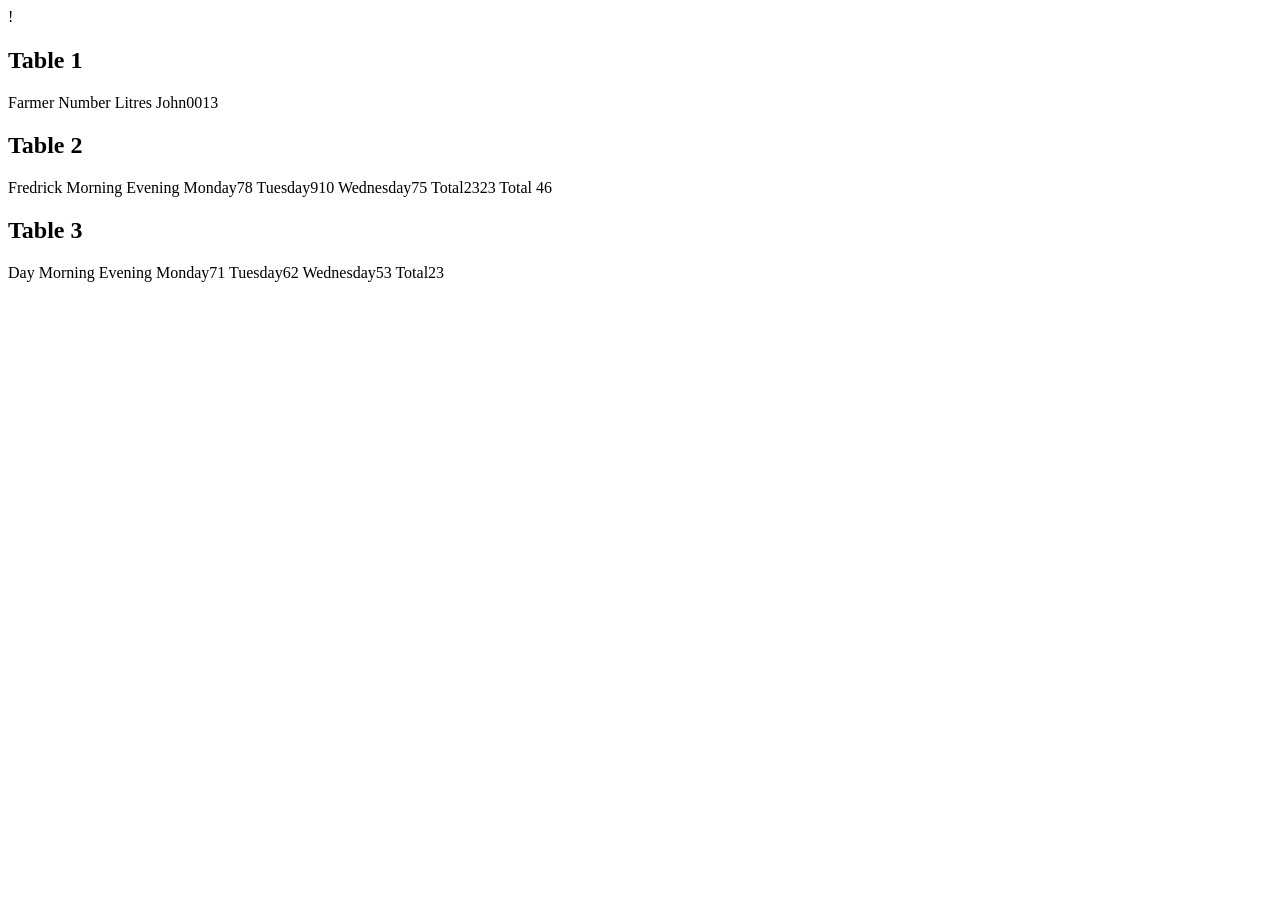
<file: practice/practice/practice/practice/drill-4.html>
!<!DOCTYPE html>
<html lang="en">

   <title>DRILL 4</title>
<meta charset="utf-8">
<head></head>

<h1></h1>
<h2></h2>
<body>
<main>
    <section>
        <h2>Table 1</h2>
      <thead>
        <tr>
        <th>Farmer</th>
        <th>Number</th>
        <th>Litres</th>
            </tr>
      </thead>
      <tbody><tr>
        <td>John</td><tb>001</td><td>3</td>
        </tr></tbody>
    </table>

        </section>

       
    <section>
         <h2>Table 2</h2>
      <thead>
        <tr>
        <th>Fredrick</th>
        <th>Morning</th>
        <th>Evening</th>
            </tr>
      </thead>
      <tbody><tr>
        <td>Monday</td><tb>7</td><td>8</td>
        <td>Tuesday</td><tb>9</td><td>10</td>
         <td>Wednesday</td><tb>7</td><td>5</td>
          <td>Total</td>23<tb>23</td> 
     <tr>
        <td colspan="2">Total</td>
        <td>46</td>
     </tr>
        </tbody>
        
    </table>
    <section>
         <h2>Table 3</h2>
      <thead>
        <tr>
        <th>Day</th>
        <th>Morning</th>
        <th>Evening</th>
            </tr>
      </thead>
      <tbody><tr>
        <td>Monday</td><tb>7</td><td>1</td>
        <td>Tuesday</td><tb>6</td><td>2</td> 
        <td>Wednesday</td><tb>5</td><td>3</td>
            <td>Total</td>23</td>        
        </tr></tbody>
    </table>

    </section>
    
</main>
</body>
<section></section>
<section></section>
</html>
</file>
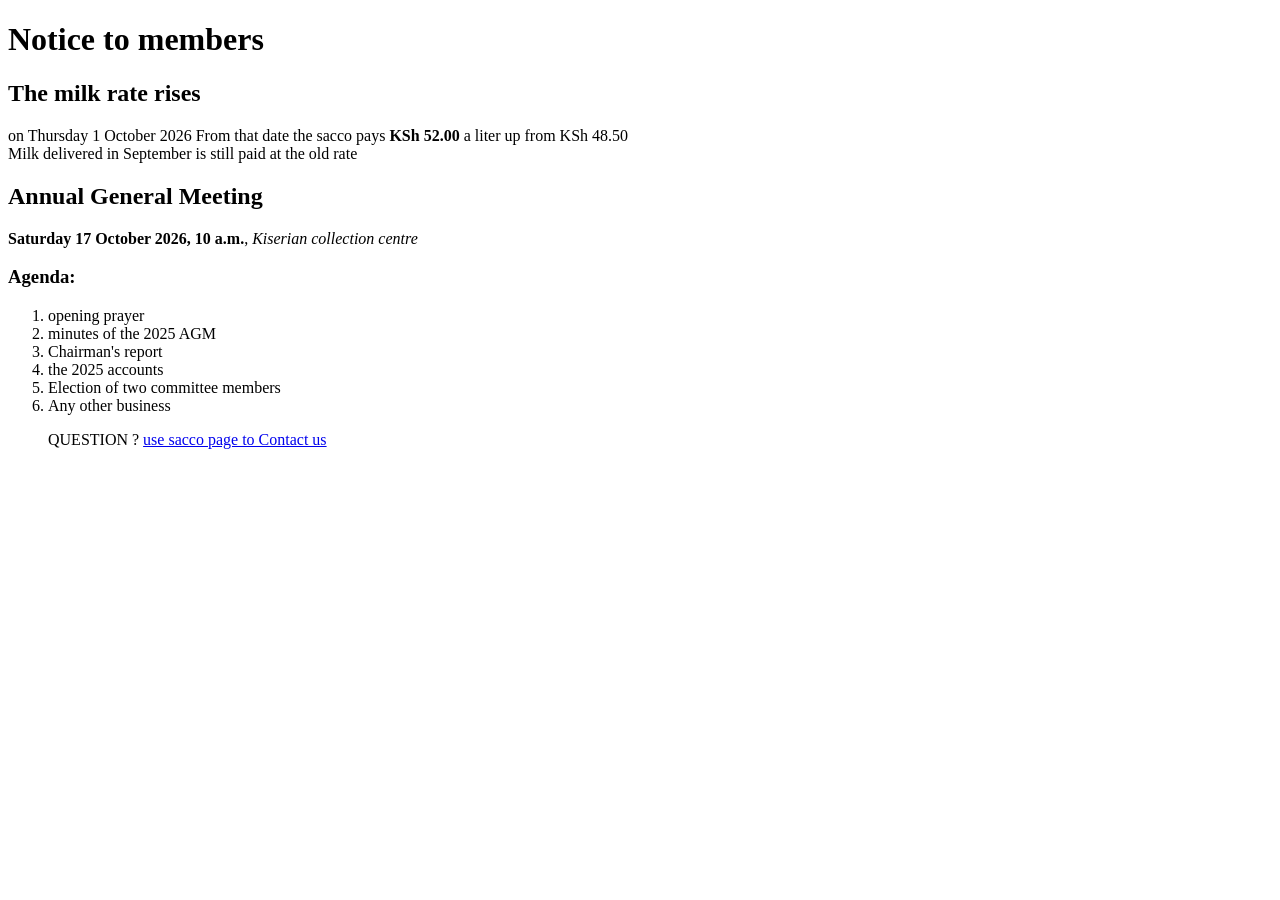
<file: practice/practice/practice/practice/notice.html>
<!DOCTYPE html> 
<html lang="en">
<head>
    <title>Ereteti Sacco</title>
    <meta charset="UTF-8">
    <meta name="viewport" content="width=device-width, initial-scale=1.0">
</head>
<body>
    <main>
  <h1> Notice to members </h1>
  <section>
 <h2> The milk rate rises  </h2>
  <p> on Thursday 1 October 2026 
From that date the sacco pays <strong> KSh 52.00</strong> a liter up from KSh 48.50 
<br>Milk delivered in September is still paid at the old rate </br>
  </p>
  </section>

  <section>
<h2> Annual General Meeting </h2>
  <p>

<b>  Saturday 17 October 2026, 10 a.m.</b>,
<em>Kiserian collection centre</em>

    <h3>Agenda:</h3>
      <ol>
        <li>opening prayer</li>
        <li>minutes of the 2025 AGM</li>
        <li>Chairman's report</li>
        <li>the 2025 accounts</li>
        <li>Election of two committee members</li>
        <li>Any other business</li>

<p> QUESTION ?
    <A HREF =".. Contact.html" TARGET +"_blank"> use sacco page to Contact us</A>
</p>

</p>
 
  </section>

</body>
</file>
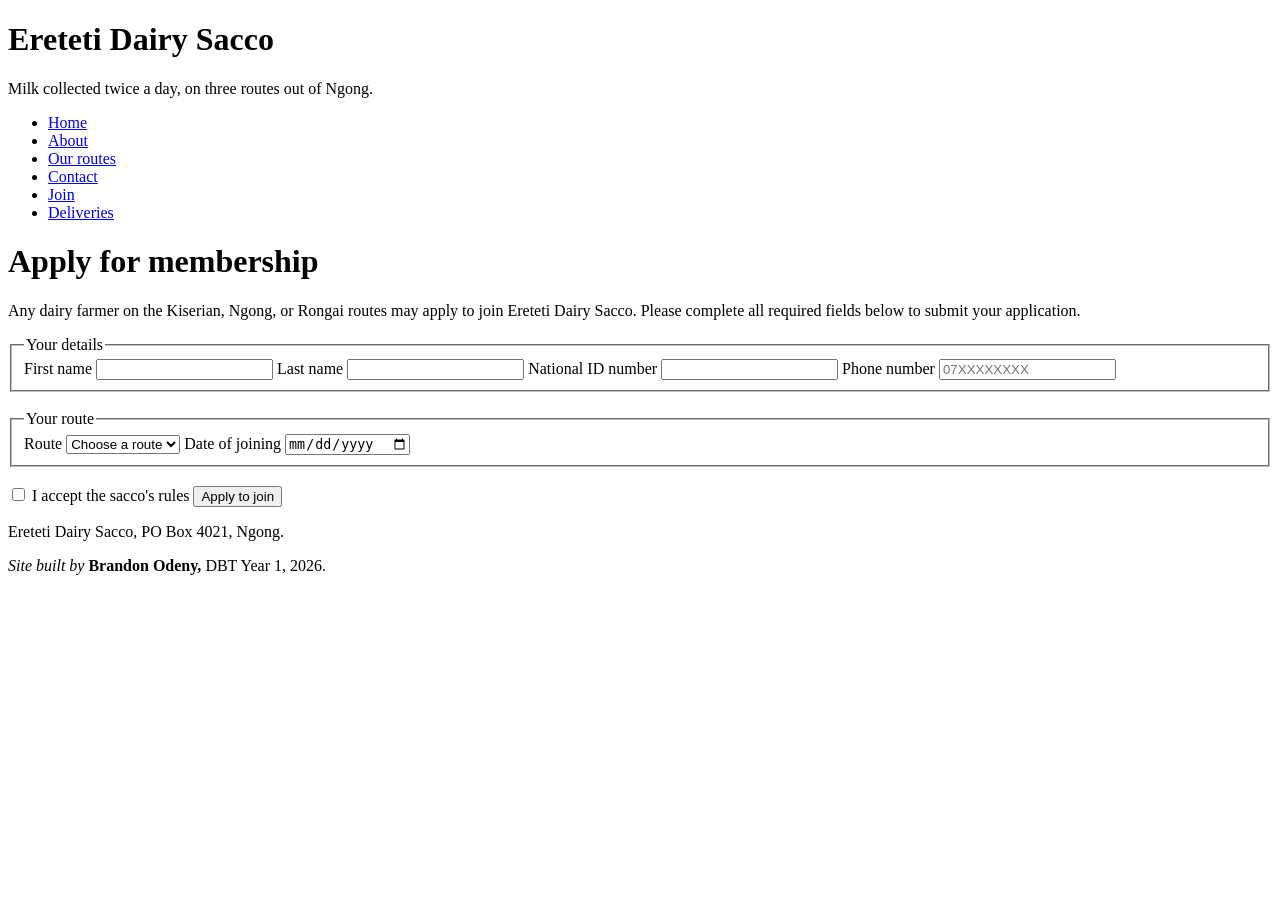
<file: practice/practice/practice/practice/register.html>
<!DOCTYPE html>
<html lang="en">
<head>
    <meta charset="UTF-8">
    <meta name="viewport" content="width=device-width, initial-scale=1.0">
    <title>Apply for Membership - Ereteti Dairy Sacco</title>
</head>

<body>
    <h1>Ereteti Dairy Sacco</h1>
 <p>Milk collected twice a day, on three routes out of Ngong.</p>
<ul>
        <li><a href="index.html">Home</a></li>
        <li><a href="about.html">About</a></li>
        <li><a href="routes.html">Our routes</a></li>
        <li><a href="contact.html">Contact</a></li>
        <li><a href="register.html">Join</a></li>
        <li><a href="deliveries.html">Deliveries</a></li>
    </ul>
    <h1>Apply for membership</h1>
 <p>Any dairy farmer on the Kiserian, Ngong, or Rongai routes may
        apply to join Ereteti Dairy Sacco. Please complete all required
        fields below to submit your application.</p>
    <form action="#" method="post">
        <fieldset>
            <legend>Your details</legend>
<label for="firstName">First name</label>
            <input type="text" id="firstName" name="firstName" required>
<label for="lastName">Last name</label>
            <input type="text" id="lastName" name="lastName" required>
<label for="nationalID">National ID number</label>
            <input type="text" id="nationalID" name="nationalID" required>
<label for="phone">Phone number</label>
            <input
                type="tel"
                id="phone"
                name="phone"
                placeholder="07XXXXXXXX"
                pattern="07[0-9]{8}"
                required
            >
        </fieldset>
<br>
        <fieldset>
            <legend>Your route</legend>
<label for="route">Route</label>
<select id="route" name="route" required>
                <option value="">Choose a route</option>
                <option value="Kiserian">Kiserian route</option>
                <option value="Ngong">Ngong route</option>
                <option value="Rongai">Rongai route</option>
            </select>
<label for="joiningDate">Date of joining</label>
            <input
                type="date"
                id="joiningDate"
                name="joiningDate"
                required
            >
        </fieldset>
<br>
        <input
            type="checkbox"
            id="acceptRules"
            name="acceptRules"
            value="yes"
            required
        >
<label for="acceptRules">
            I accept the sacco's rules
        </label>
<button type="submit">Apply to join</button>
</form>
    <p>Ereteti Dairy Sacco, PO Box 4021, Ngong.</p>
<p><i>Site built by</i><strong> Brandon Odeny, </strong>DBT Year 1, 2026.</p>
</body>
</html>
</file>
